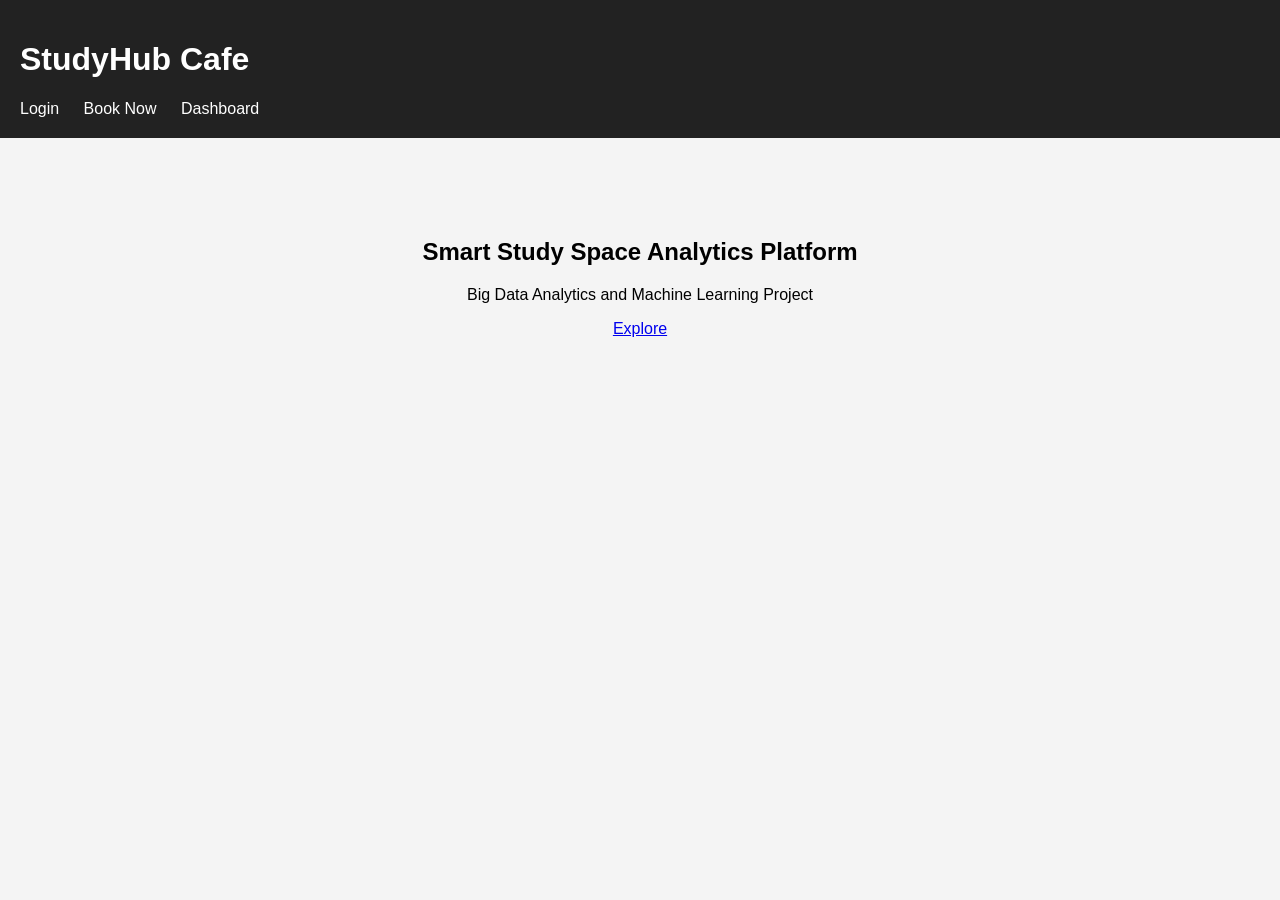
<file: frontend/index.html>
<!DOCTYPE html>
<html>
<head>
    <title>StudyHub Cafe</title>
    <link rel="stylesheet" href="style.css">
</head>
<body>

    <header>
        <h1>StudyHub Cafe</h1>
        <nav>
            <a href="login.html">Login</a>
            <a href="booking.html">Book Now</a>
            <a href="dashboard.html">Dashboard</a>
        </nav>
    </header>

    <section class="hero">
        <h2>Smart Study Space Analytics Platform</h2>
        <p>Big Data Analytics and Machine Learning Project</p>
        <a href="dashboard.html" class="btn">Explore</a>
    </section>

</body>
</html>
</file>
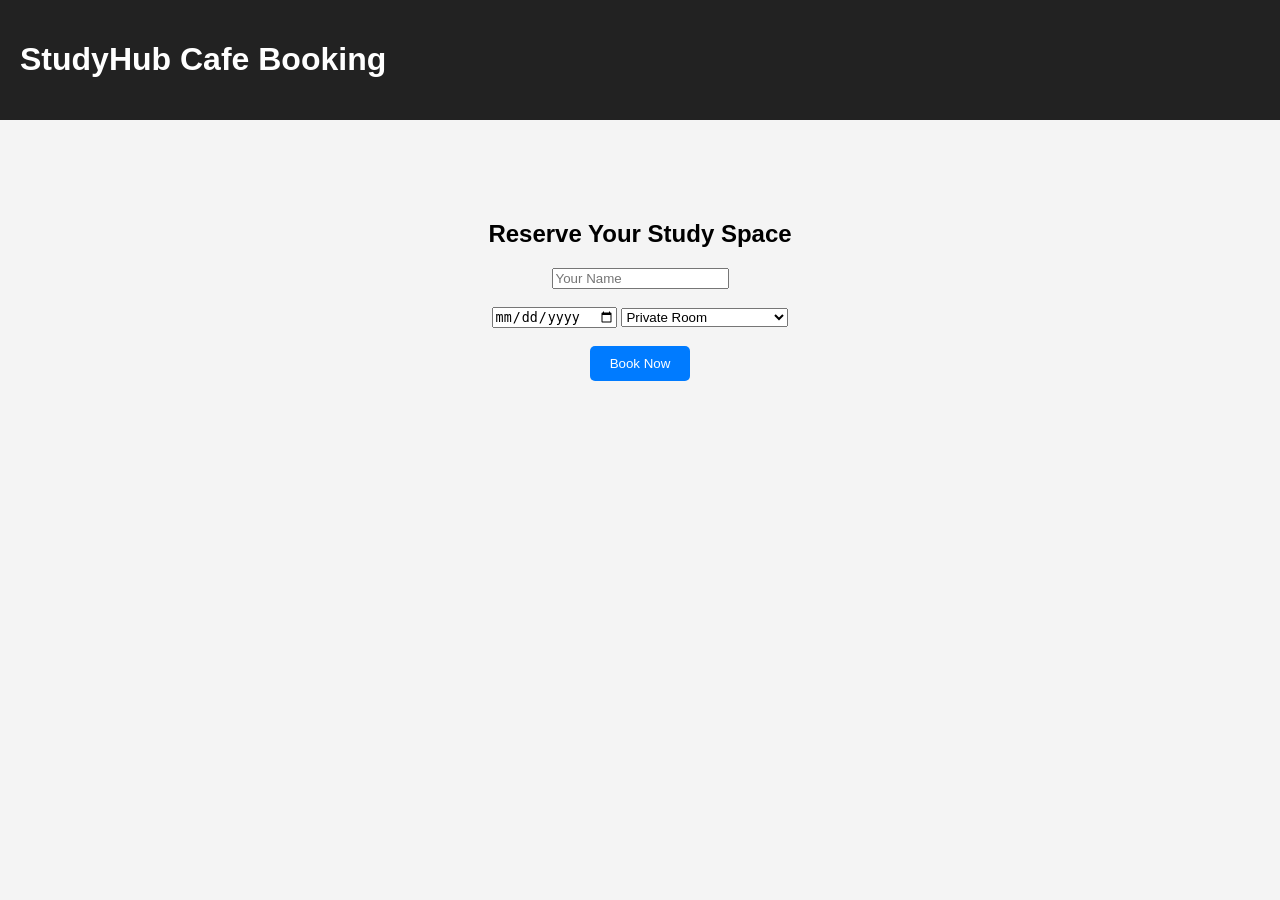
<file: frontend/booking.html>
<!DOCTYPE html>
<html>
<head>
    <title>Booking Page</title>
    <link rel="stylesheet" href="style.css">
</head>
<script>
const today = new Date().toISOString().split("T")[0];

const bookingDate = document.getElementById("bookingDate");

bookingDate.min = today;
bookingDate.value = today;
</script>
<body>

<header>
    <h1>StudyHub Cafe Booking</h1>
</header>

<section class="hero">
    <h2>Reserve Your Study Space</h2>

    <form>
        <input type="text" placeholder="Your Name"><br><br>

        <input type="date" id="bookingDate">

        <select>
            <option>Private Room</option>
            <option>Open Workspace</option>
            <option>Group Discussion Room</option>
        </select><br><br>

        <button>Book Now</button>
    </form>
</section>

</body>
</html>
</file>
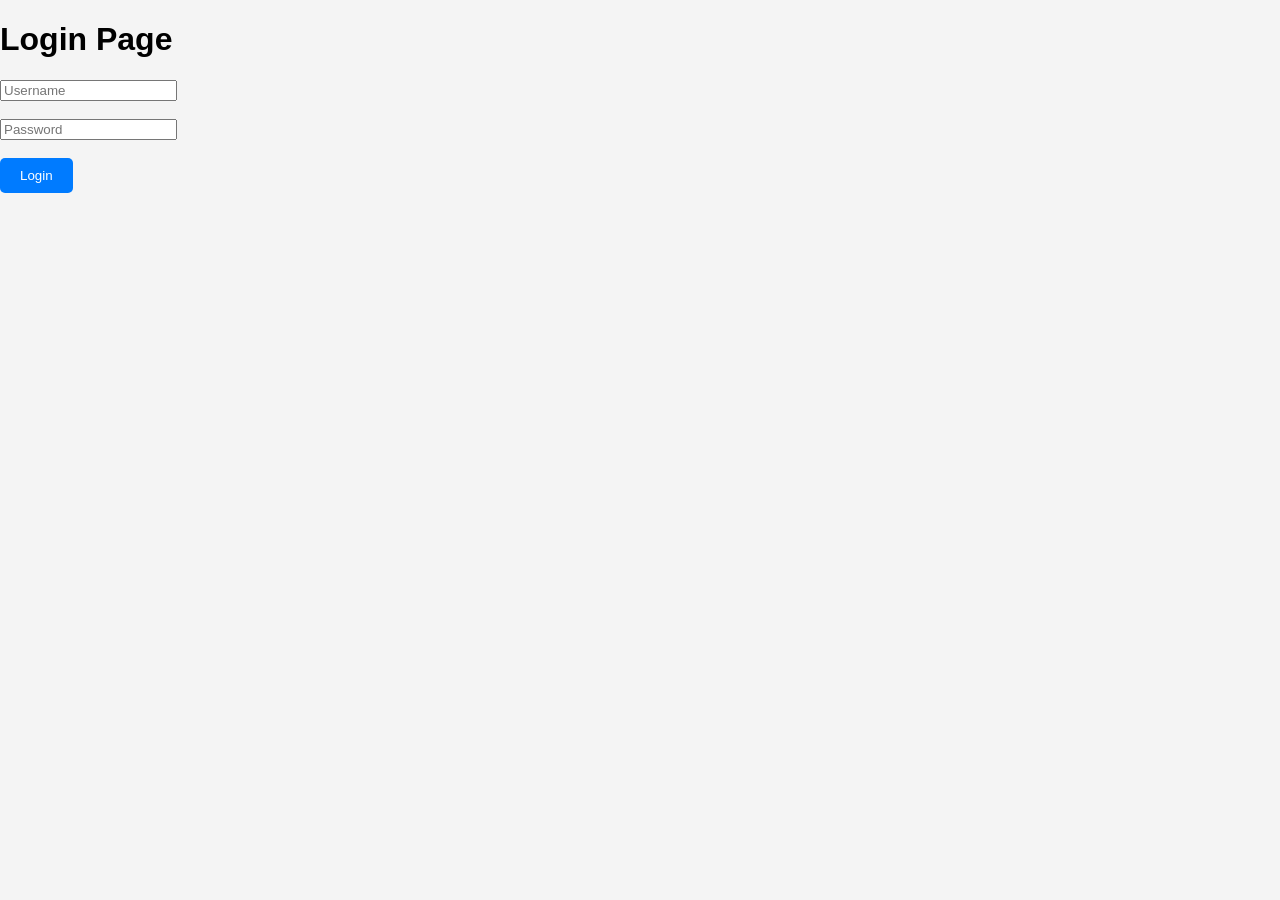
<file: frontend/login.html>
<!DOCTYPE html>
<html>
<head>
    <title>Login</title>
    <link rel="stylesheet" href="style.css">
</head>
<body>

<h1>Login Page</h1>

<form>
    <input type="text" placeholder="Username"><br><br>
    <input type="password" placeholder="Password"><br><br>
    <button>Login</button>
</form>

</body>
</html>
</file>
<file: frontend/style.css>
body {
    font-family: Arial;
    margin: 0;
    background-color: #f4f4f4;
}

header {
    background-color: #222;
    color: white;
    padding: 20px;
}

nav a {
    color: white;
    margin-right: 20px;
    text-decoration: none;
}

.hero {
    text-align: center;
    margin-top: 100px;
}

button {
    padding: 10px 20px;
    background-color: #007bff;
    border: none;
    color: white;
    border-radius: 5px;
}
</file>
